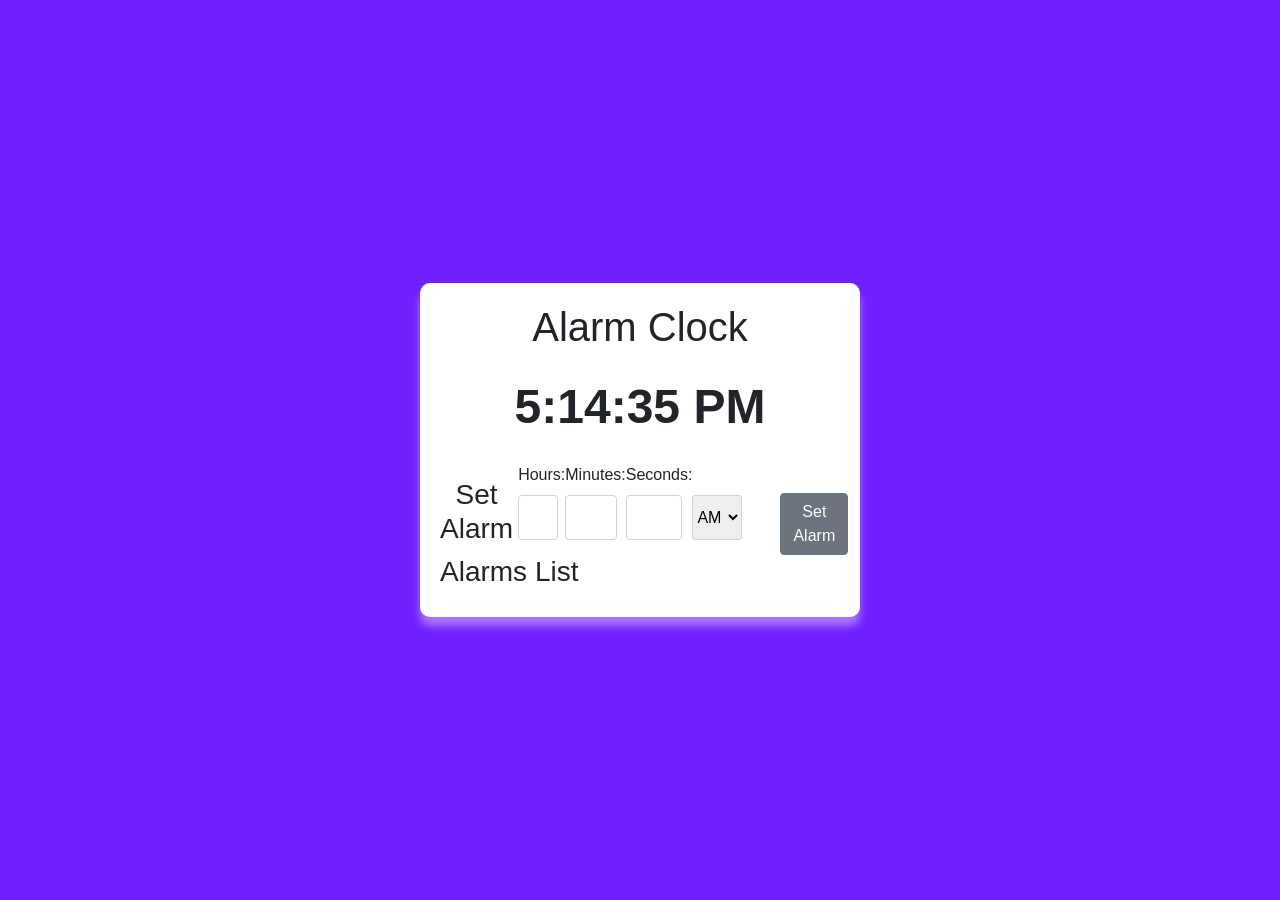
<file: index.html>
<!DOCTYPE html>
<html lang="en">
<head>
    <meta charset="UTF-8">
    <meta name="viewport" content="width=device-width, initial-scale=1.0">
    <title>Alarm Clock</title>
    <link rel="stylesheet" href="https://stackpath.bootstrapcdn.com/bootstrap/4.5.2/css/bootstrap.min.css">
    <link rel="stylesheet" href="style.css">
</head>
<body>
    <div class="container">
        <div class="alarm-div">
            <h1 style="text-align: center;">Alarm Clock</h1>
            <div class="clock">
                <div id="current-time"></div>
            </div>
            <form id="alarm-form">
               <h3>Set Alarm</h3>
                <div class="form-group inputs-alarms">
                    <label for="hours">Hours:</label>
                    <input type="text" class="input-hours form-control" min="1" max="12" > 
                </div><div class="form-group inputs-alarms">
                    <label for="minutes">Minutes:</label>
                    <input type="text" class="input-min form-control" min="0" max="59"> 
                                </div><div class="form-group inputs-alarms">
                    <label for="seconds">Seconds:</label>
                    <input type="text" class="input-sec form-control" min="0" max="59">
                </div>
                <div class="form-group inputs-alarms" style="
                padding: 0px;
                width: 50%;
                height: 29%;
                margin-right: 38px;
            ">
                    <select id="ampm" class="input-ampm ">
                        <option value="AM">AM</option>
                        <option value="PM">PM</option>
                    </select>
                </div>
                
              
                    <button type="submit" class="btn-alarm btn btn-secondary">Set Alarm</button>
                
            </form>
            <div class="alarms-list">
                <h3>Alarms List</h3>
                <ul id="alarms" class="list-group"></ul>
            </div>
        </div>
    </div>
    <script src="clock.js"></script>
</body>
</html>
</file>
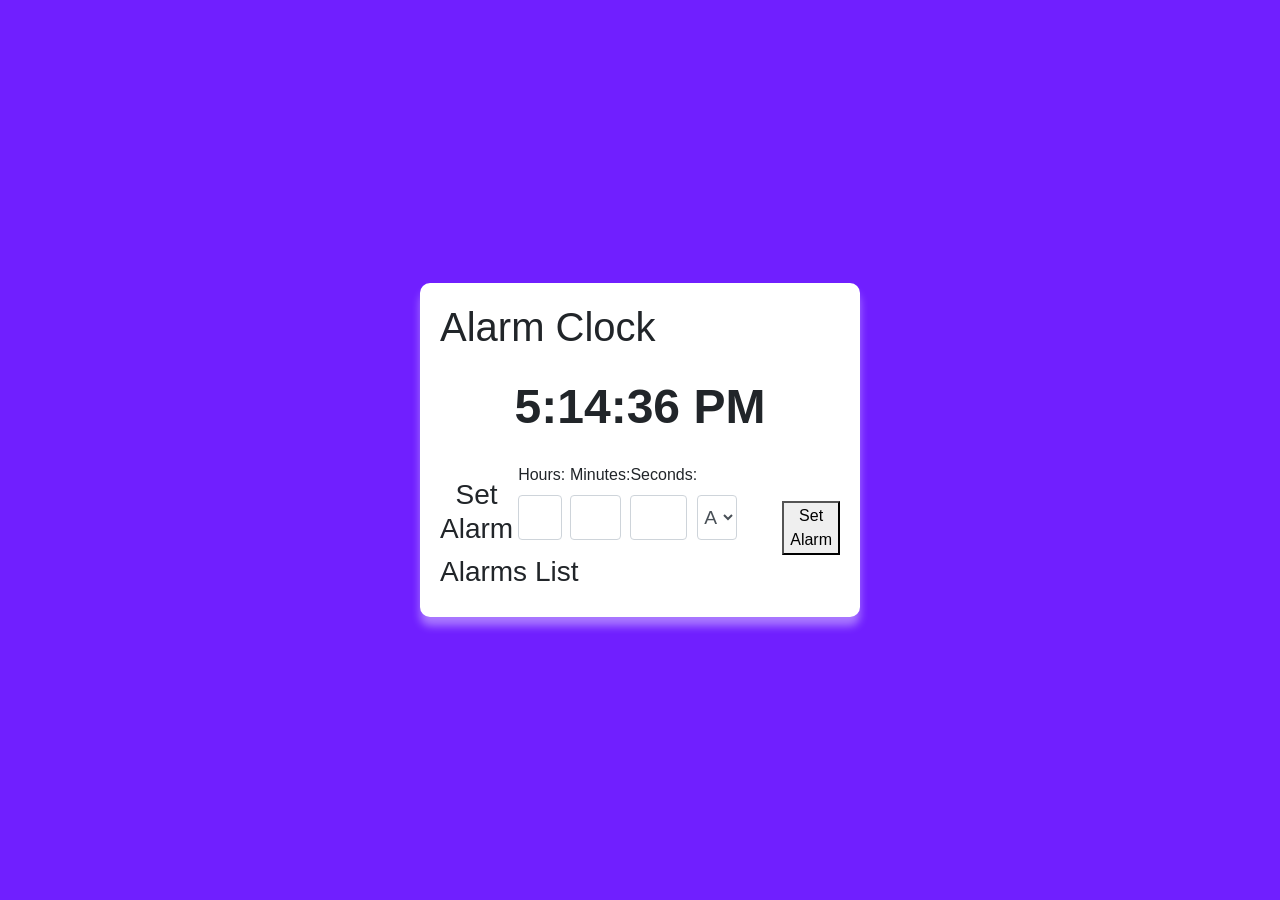
<file: clock.html>
<!DOCTYPE html>
<html lang="en">
<head>
    <meta charset="UTF-8">
    <meta name="viewport" content="width=device-width, initial-scale=1.0">
    <title>Alarm Clock</title>
    <link rel="stylesheet" href="https://stackpath.bootstrapcdn.com/bootstrap/4.5.2/css/bootstrap.min.css">
    <link rel="stylesheet" href="style.css">
</head>
<body>
    <div class="container">
        <div class="alarm-div">
            <h1>Alarm Clock</h1>
            <div class="clock">
                <div id="current-time"></div>
            </div>
            <form id="alarm-form">
               <h3>Set Alarm</h3>
                <div class="form-group inputs-alarms">
                    <label for="hours">Hours:</label>
                    <input type="text" class="input-hours form-control" min="1" max="12" > 
                </div><div class="form-group inputs-alarms">
                    <label for="minutes">Minutes:</label>
                    <input type="text" class="input-min form-control" min="0" max="59"> 
                                </div><div class="form-group inputs-alarms">
                    <label for="seconds">Seconds:</label>
                    <input type="text" class="input-sec form-control" min="0" max="59">
                </div>
                <div class="form-group inputs-alarms" style="
                padding: 0px;
                width: 50%;
                height: 29%;
                margin-right: 38px;
            ">
                    <select id="ampm" class="input-ampm form-control">
                        <option value="AM">AM</option>
                        <option value="PM">PM</option>
                    </select>
                </div>
                
              
                    <button type="submit" class="btn-alarm">Set Alarm</button>
                
            </form>
            <div class="alarms-list">
                <h3>Alarms List</h3>
                <ul id="alarms" class="list-group"></ul>
            </div>
        </div>
    </div>
    <script src="clock.js"></script>
</body>
</html>
</file>
<file: style.css>
body{
    background-color: #5d00ffe0;
    display: flex;
    justify-content: center;
    align-items: center;
    height: 100vh;
    margin: 0;
}
.container {
    /* color: #0c0c0c; */
    background-color: #fff;
    padding: 20px;
    border-radius: 10px;
    box-shadow: 0 9px 9px rgba(255, 255, 255, 0.4);
    max-width: 440px;
    /* height: 40%; */
    width: 100%;
}

#alarm-form{
    display: flex;
    align-items: flex-end;
    flex-wrap: nowrap;

}
.clock {
    
    margin: 20px;
    text-align: center;
}
#current-time{
    font-size: 3em;
    font-weight: bold;
}
.alarm-form {
    margin-bottom: 20px;
}
#alarm-form h3 {
    text-align: center;
    margin-bottom: 10px;
    padding: 0px 5px 0px 0px;
}
.form-group{
    margin-bottom:15px;
    width:55%;
}
.form-control{
    height:45px;
    width: 85%;
    padding: 2px;
    font-size:1.2em;
}
.btn-primary{
    width: 100%;
    padding:10px;
    font-size: 1.2em;
    font-weight: bold;

}
.list-group-item {
    display: flex;
    justify-content: space-between;
    align-items: center;
    padding: 10px 20px;
    margin-bottom: 10px;
    font-size: 1.2em;
}

.btn-danger {
    padding: 5px 10px;
    font-size: 1em;
}
select {
    width: 50px; /* Set the desired width */
    height: 45px; /* Set the desired height */
    font-size: 16px; /* Optional: Adjust font size */
    border: 1px solid #ced4da;
    border-radius:3px;
    transition: border-color .15s ease-in-out, box-shadow .15s ease-in-out;
    font-weight: 400;
}

/* Optionally, you can also style the options inside the select box */
select option {
    font-size: 16px; /* Adjust font size */
    padding: 10px; /* Add padding to make options larger */
}
.btn-alarm{
    
}
</file>
